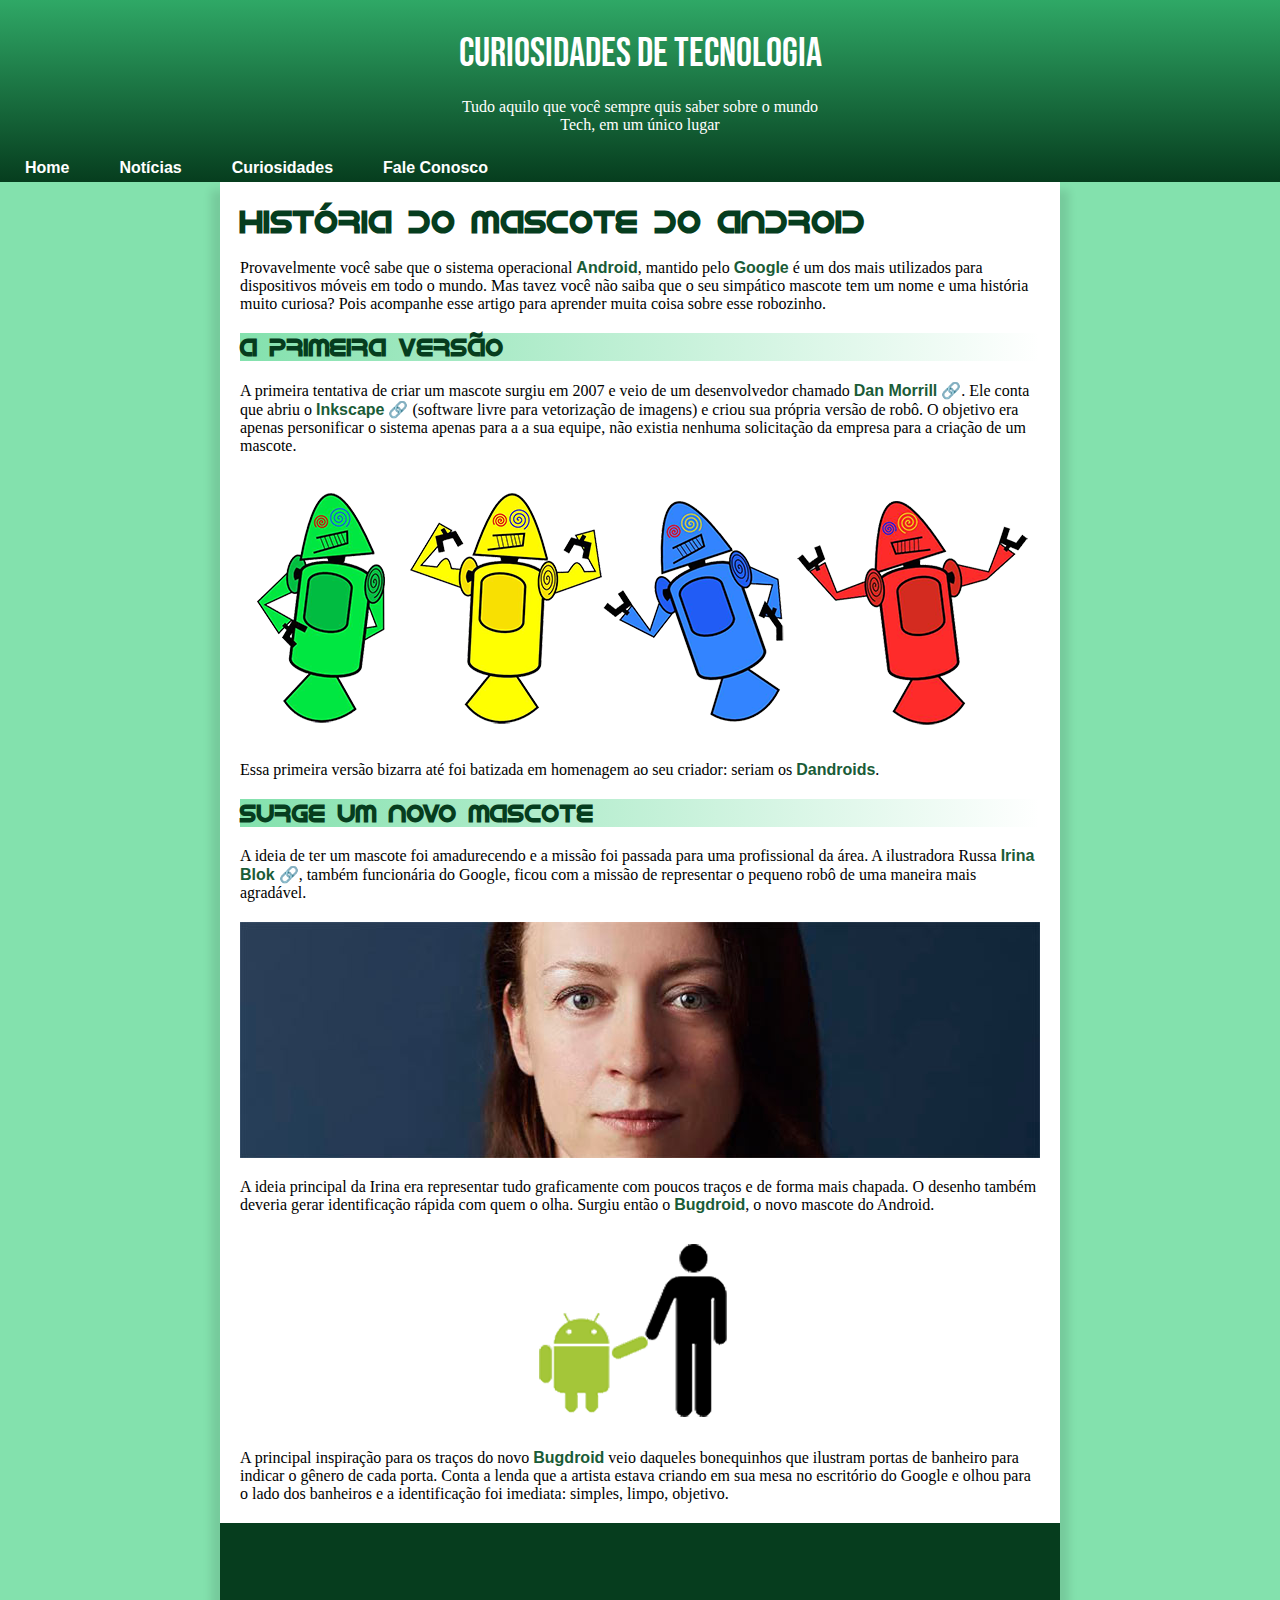
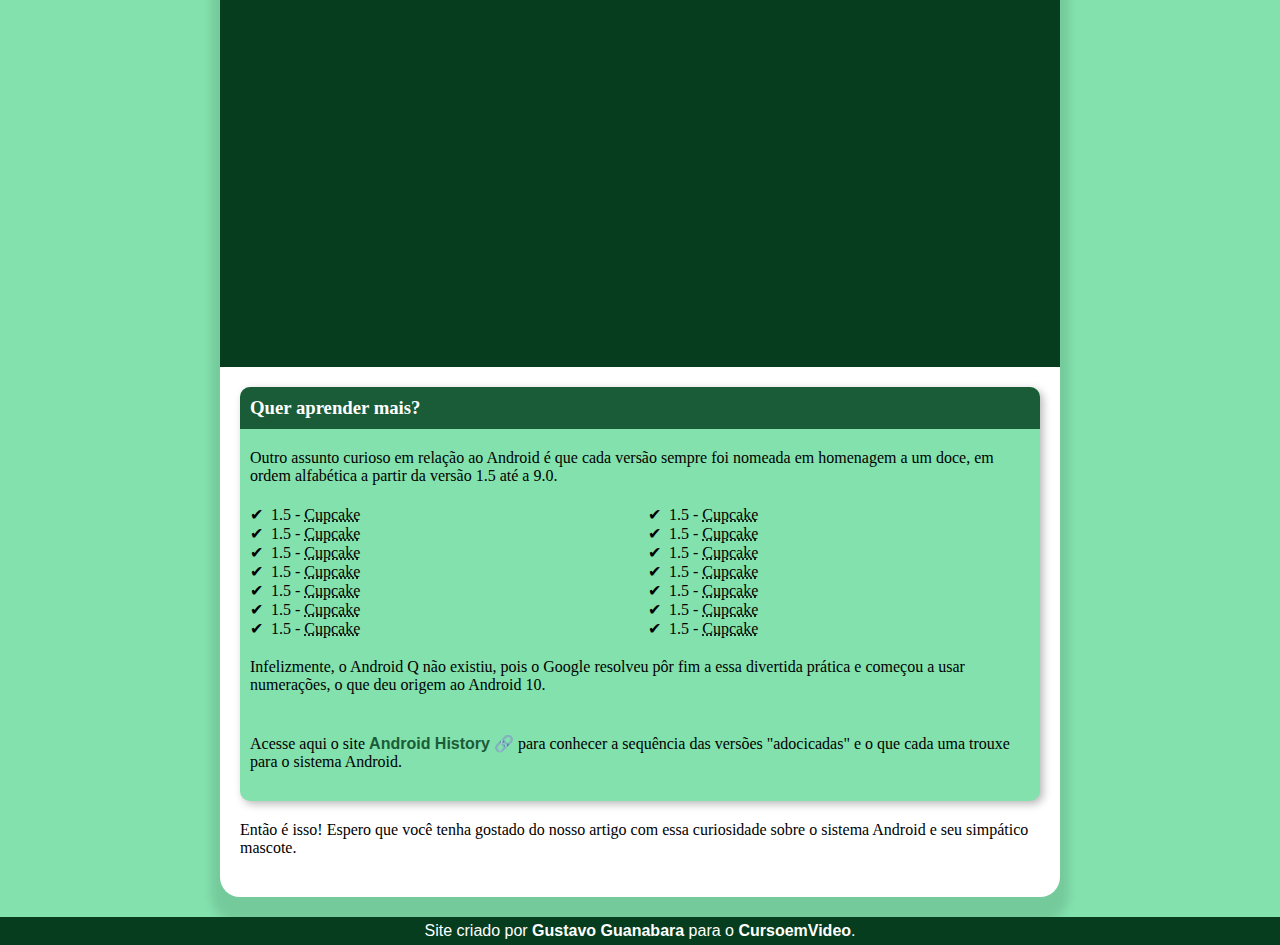
<file: index.html>
<!DOCTYPE html>
<html lang="pt-br">
<head>
    <meta charset="UTF-8">
    <meta name="viewport" content="width=device-width, initial-scale=1.0">
    <title>Projeto Android</title>
    <link rel="shortcut icon" href="imagens/favicon.ico" type="image/x-icon">
    <link rel="stylesheet" href="estilo/style.css">    
    <link rel="stylesheet" href="estilo/media.css">    

</head>
<body>
    <header>
        <h1>Curiosidades de Tecnologia
        </h1>
        <p>Tudo aquilo que você sempre quis saber sobre o mundo Tech, em um único lugar</p>
        <nav>
            <ul>
                <a href="#">
                    <li>Home</li>
                </a>
                <a href="noticias.html">
                    <li>Notícias</li>
                </a>
                <a href="curiosidades.html">
                    <li>Curiosidades</li>
                </a>
                <a href="fale.html">
                    <li>Fale Conosco</li>
                </a>
            </ul>
        </nav>
    </header>

    <main>
        <h1>História do Mascote do Android</h1>

        <p>Provavelmente você sabe que o sistema operacional <strong>Android</strong>, mantido pelo <strong>Google</strong> é um dos mais utilizados para dispositivos móveis em todo o mundo. Mas tavez você não saiba que o seu simpático mascote tem um nome e uma história muito curiosa? Pois acompanhe esse artigo para aprender muita coisa sobre esse robozinho.</p>

        <h2>A primeira versão</h2>

        <p>A primeira tentativa de criar um mascote surgiu em 2007 e veio de um desenvolvedor chamado <a href="https://androidcommunity.com/dan-morrill-shows-us-the-android-mascot-that-almost-was-20130103/" target="_blank" class="externo"><strong>Dan Morrill</strong></a>. Ele conta que abriu o <a href="https://inkscape.org/pt-br/" target="_blank" class="externo"><strong>Inkscape</strong></a> (software livre para vetorização de imagens) e criou sua própria versão de robô. O objetivo era apenas personificar o sistema apenas para a a sua equipe, não existia nenhuma solicitação da empresa para a criação de um mascote.</p>

        <picture>
            <source media="(max-width: 700px)" srcset="imagens/dan-droids-pq.png" type="image/png">
            <img src="imagens/dan-droids.png" alt="Primeira versão do android">
            
        </picture>

        <p>Essa primeira versão bizarra até foi batizada em homenagem ao seu criador: seriam os <strong>Dandroids</strong>.</p>

        <h2>Surge um novo mascote</h2>

        <p>A ideia de ter um mascote foi amadurecendo e a missão foi passada para uma profissional da área. A ilustradora Russa <a href="https://www.irinablok.com/android" target="_blank" class="externo"><strong>Irina Blok</strong></a>, também funcionária do Google, ficou com a missão de representar o pequeno robô de uma maneira mais agradável.
        </p>

        <picture>
            <source media="(max-width: 720px)" srcset="/imagens/irina-blok-pq.jpg" type="image/jpg">
            <img src="imagens/irina-blok.jpg" alt="Foto da desenvolverdora">
        </picture>

        <p>A ideia principal da Irina era representar tudo graficamente com poucos traços e de forma mais chapada. O desenho também deveria gerar identificação rápida com quem o olha. Surgiu então o <strong>Bugdroid</strong>, o novo mascote do Android.</p>

        <img src="imagens/bugdroid.png" alt="Bugdroid">

        <p>A principal inspiração para os traços do novo <strong>Bugdroid</strong> veio daqueles bonequinhos que ilustram portas de banheiro para indicar o gênero de cada porta. Conta a lenda que a artista estava criando em sua mesa no escritório do Google e olhou para o lado dos banheiros e a identificação foi imediata: simples, limpo, objetivo.

        <div class="video">
            <iframe width="800" height="400" src="https://www.youtube.com/embed/l2UDgpLz20M" frameborder="0" allow="accelerometer; autoplay; encrypted-media; gyroscope; picture-in-picture" allowfullscreen></iframe>
        </div>

    

        <aside>
            <h3>Quer aprender mais? </h3>
            <p>Outro assunto curioso em relação ao Android é que cada versão sempre foi nomeada em homenagem a um doce, em ordem alfabética a partir da versão 1.5 até a 9.0.</p>
            <ul>
            
            <li>1.5 - <abbr title="Bolo de Copo">Cupcake</abbr></li>
            <li>1.5 - <abbr title="Bolo de Copo">Cupcake</abbr></li>
            <li>1.5 - <abbr title="Bolo de Copo">Cupcake</abbr></li>
            <li>1.5 - <abbr title="Bolo de Copo">Cupcake</abbr></li>
            <li>1.5 - <abbr title="Bolo de Copo">Cupcake</abbr></li>
            <li>1.5 - <abbr title="Bolo de Copo">Cupcake</abbr></li>
            <li>1.5 - <abbr title="Bolo de Copo">Cupcake</abbr></li>
            <li>1.5 - <abbr title="Bolo de Copo">Cupcake</abbr></li>
            <li>1.5 - <abbr title="Bolo de Copo">Cupcake</abbr></li>
            <li>1.5 - <abbr title="Bolo de Copo">Cupcake</abbr></li>
            <li>1.5 - <abbr title="Bolo de Copo">Cupcake</abbr></li>
            <li>1.5 - <abbr title="Bolo de Copo">Cupcake</abbr></li>
            <li>1.5 - <abbr title="Bolo de Copo">Cupcake</abbr></li>
            <li>1.5 - <abbr title="Bolo de Copo">Cupcake</abbr></li>
            
            </ul>
            <p>Infelizmente, o Android Q não existiu, pois o Google resolveu pôr fim a essa divertida prática e começou a usar numerações, o que deu origem ao Android 10.</p>
            <p>Acesse aqui o site <a href="https://www.android.com/intl/en_uk/history/#/donut" target="_blank" class="externo"><strong>Android History</strong></a> para conhecer a sequência das versões "adocicadas" e o que cada uma trouxe para o sistema Android.
            </p>

            
    </aside>
    <p>Então é isso! Espero que você tenha gostado do nosso artigo com essa curiosidade sobre o sistema Android e seu simpático mascote.</p>
    </main>

    
    <footer>Site criado por <a href="https://gustavoguanabara.github.io/" target="_blank">Gustavo Guanabara</a> para o <a href="https://www.youtube.com/cursoemvideo" target="_blank">CursoemVideo</a>.</footer>
</body>
</html>
</file>
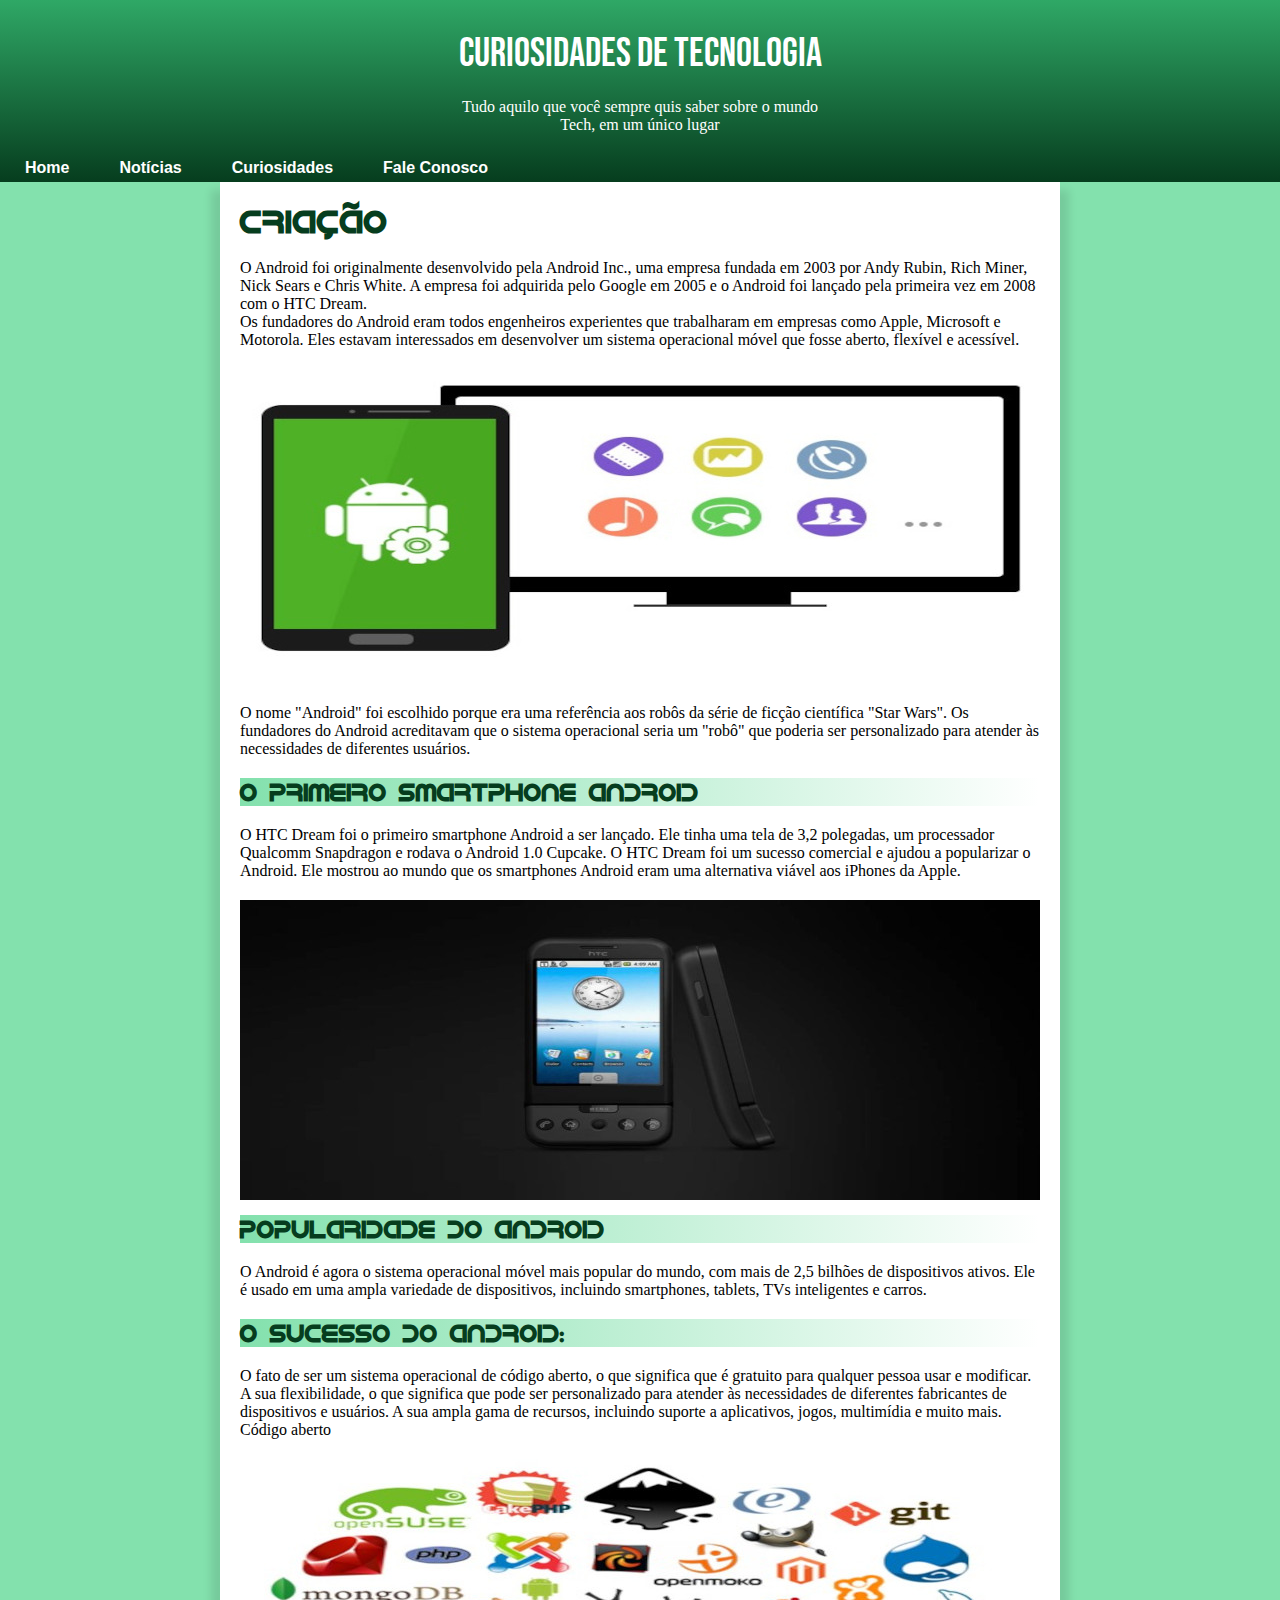
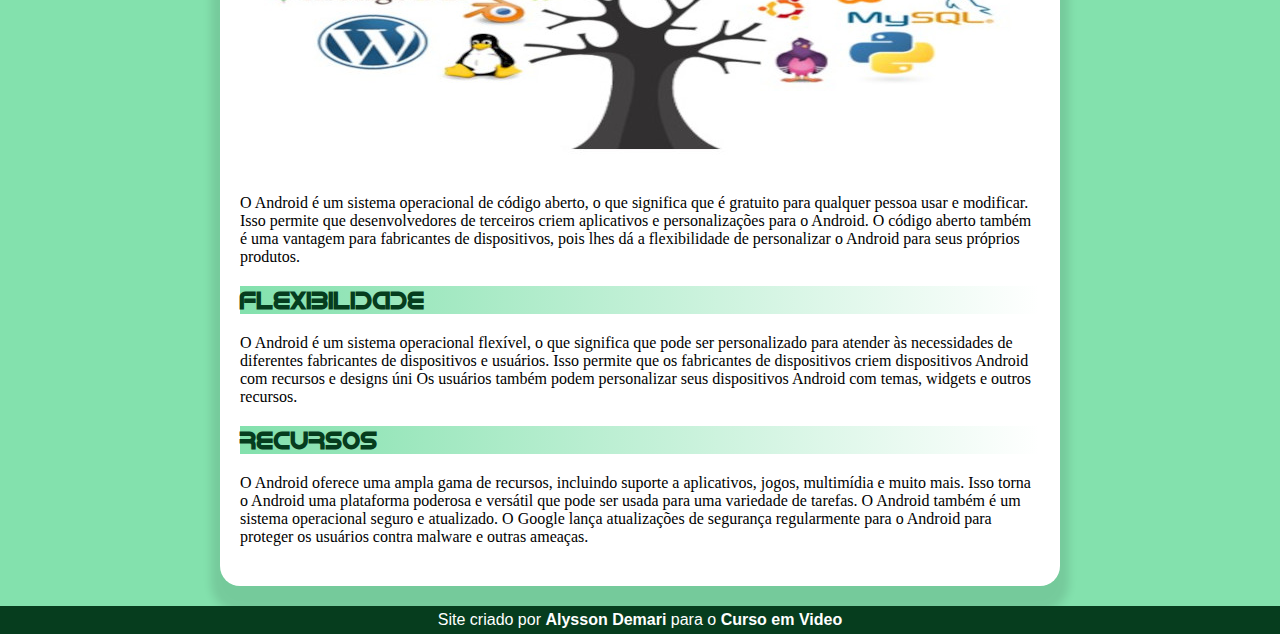
<file: curiosidades.html>
<!DOCTYPE html>
<html lang="pt-br">
<head>
    <meta charset="UTF-8">
    <meta name="viewport" content="width=device-width, initial-scale=1.0">
    <title>Curiosidades</title>
    <link rel="stylesheet" href="estilo/style3.css">
    <link rel="stylesheet" href="estilo/media.css">   
    <link rel="shortcut icon" href="imagens/favicon.ico" type="image/x-icon">
</head>
<body>
    <header>
        <h1>Curiosidades de Tecnologia
        </h1>
        <p>Tudo aquilo que você sempre quis saber sobre o mundo Tech, em um único lugar</p>
        <nav>
            <ul>
                <a href="index.html">
                    <li>Home</li>
                </a>
                <a href="noticias.html">
                    <li>Notícias</li>
                </a>
                <a href="curiosidades.html">
                    <li>Curiosidades</li>
                </a>
                <a href="fale.html">
                    <li>Fale Conosco</li>
                </a>
            </ul>
        </nav>
    </header>
    <main>

        <h1>criação</h1>
        <p>O Android foi originalmente desenvolvido pela Android Inc., uma empresa fundada em 2003 por Andy Rubin, Rich Miner, Nick Sears e Chris White. A empresa foi adquirida pelo Google em 2005 e o Android foi lançado pela primeira vez em 2008 com o HTC Dream. <br>
        Os fundadores do Android eram todos engenheiros experientes que trabalharam em empresas como Apple, Microsoft e Motorola. Eles estavam interessados em desenvolver um sistema operacional móvel que fosse aberto, flexível e acessível.</p>

        <a href="https://donemiliaga.eus/download/curso-aprende-a-utilizar-tu-dispositivo-android/" target="_blank">
            <picture>
                <source media="(max-width: 700px)" srcset="imagens/tablet-pq.jpg" type="image/jpg">
                <img src="imagens/tablet.jpg" alt="sistema android">
            </picture>
        </a>

        <p>O nome "Android" foi escolhido porque era uma referência aos robôs da série de ficção científica "Star Wars". Os fundadores do Android acreditavam que o sistema operacional seria um "robô" que poderia ser personalizado para atender às necessidades de diferentes usuários.</p>

        <h2>O primeiro smartphone Android</h2>

        
        <p>O HTC Dream foi o primeiro smartphone Android a ser lançado. Ele tinha uma tela de 3,2 polegadas, um processador Qualcomm Snapdragon e rodava o Android 1.0 Cupcake.
        O HTC Dream foi um sucesso comercial e ajudou a popularizar o Android. Ele mostrou ao mundo que os smartphones Android eram uma alternativa viável aos iPhones da Apple.</p>
        <a href="https://canaltech.com.br/smartphone/primeiro-celular-android-poderia-ter-sido-mais-ousado-que-htc-dream-228832/" target="_blank">
            <picture>
                <source media="(max-width: 700px)" srcset="imagens/primero-pq.jpeg" type="image/jpg">
                <img src="imagens/primero.jpeg" alt="">
            </picture>
        </a>

        <h2>Popularidade do Android</h2>

        <p>O Android é agora o sistema operacional móvel mais popular do mundo, com mais de 2,5 bilhões de dispositivos ativos. Ele é usado em uma ampla variedade de dispositivos, incluindo smartphones, tablets, TVs inteligentes e carros.</p>

        <h2>O sucesso do Android:</h2>

        <p>
            O fato de ser um sistema operacional de código aberto, o que significa que é gratuito para qualquer pessoa usar e modificar.
            A sua flexibilidade, o que significa que pode ser personalizado para atender às necessidades de diferentes fabricantes de dispositivos e usuários.
            A sua ampla gama de recursos, incluindo suporte a aplicativos, jogos, multimídia e muito mais.
            Código aberto
        </p>

        <a href="https://www.mandriva.com.br/o-que-e-a-tecnologia-de-codigo-aberto/" target="_blank">
            <picture>
                <source media="(max-width: 700px)" srcset="imagens/arvore-pq.jpg" type="image/jpg">
                <img src="imagens/arvore.jpg" alt="">
            </picture>
        </a>

        <p>O Android é um sistema operacional de código aberto, o que significa que é gratuito para qualquer pessoa usar e modificar. Isso permite que desenvolvedores de terceiros criem aplicativos e personalizações para o Android.

        O código aberto também é uma vantagem para fabricantes de dispositivos, pois lhes dá a flexibilidade de personalizar o Android para seus próprios produtos.</p>

        <h2>Flexibilidade</h2>

        <p>O Android é um sistema operacional flexível, o que significa que pode ser personalizado para atender às necessidades de diferentes fabricantes de dispositivos e usuários. Isso permite que os fabricantes de dispositivos criem dispositivos Android com recursos e designs úni

        Os usuários também podem personalizar seus dispositivos Android com temas, widgets e outros recursos.</p>

        <h2>Recursos</h2>

        <p>O Android oferece uma ampla gama de recursos, incluindo suporte a aplicativos, jogos, multimídia e muito mais. Isso torna o Android uma plataforma poderosa e versátil que pode ser usada para uma variedade de tarefas.
        O Android também é um sistema operacional seguro e atualizado. O Google lança atualizações de segurança regularmente para o Android para proteger os usuários contra malware e outras ameaças.</p>

    </main>
    <footer>
        <p>Site criado por <a href="">Alysson Demari</a> para o <a href="">Curso em Video</a></p>
    </footer>
</body>
</html>
</file>
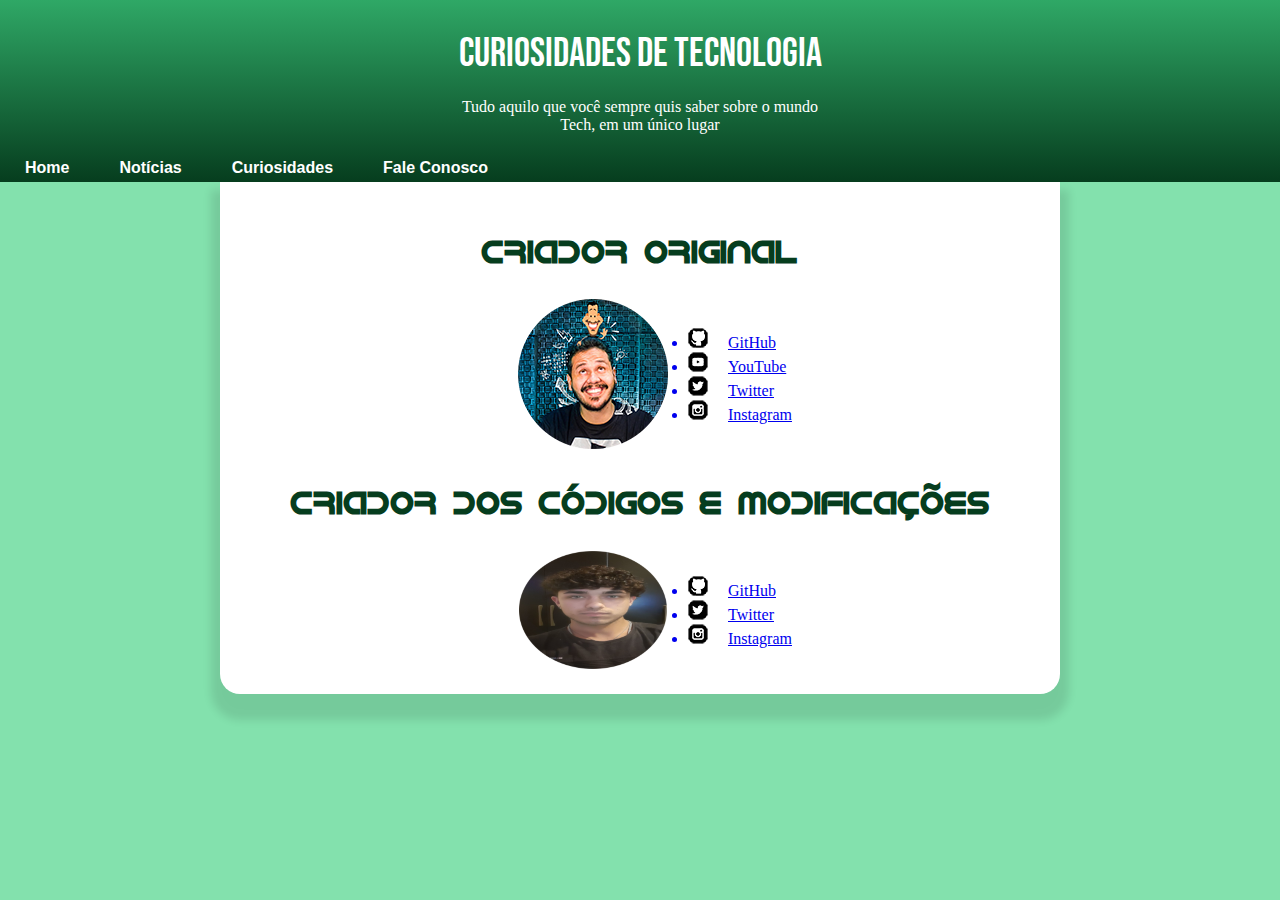
<file: fale.html>
<!DOCTYPE html>
<html lang="pt-br">
<head>
    <meta charset="UTF-8">
    <meta name="viewport" content="width=device-width, initial-scale=1.0">
    <title>Fale conosco</title>
    <link rel="shortcut icon" href="imagens/favicon.ico" type="image/x-icon">
    <link rel="stylesheet" href="estilo/style4.css">
</head>
<body>
    <header>
        <h1>Curiosidades de Tecnologia
        </h1>
        <p>Tudo aquilo que você sempre quis saber sobre o mundo Tech, em um único lugar</p>
        <nav>
            <ul>
                <a href="index.html">
                    <li>Home</li>
                </a>
                <a href="noticias.html">
                    <li>Notícias</li>
                </a>
                <a href="curiosidades.html">
                    <li>Curiosidades</li>
                </a>
                <a href="fale.html">
                    <li>Fale Conosco</li>
                </a>
            </ul>
        </nav>
    </header>
    <main>
        <h1>Criador original</h1>
        <div class="container">
           <div class="parte1">
                <img src="imagens/guanabara.png" alt="Professor Guanabara">
            </div>
            <div class="parte2">
                <ul>
                    <a href="https://github.com/gustavoguanabara" target="_blank">
                        <li><img src="imagens/icone-github.png" alt="">GitHub</li>
                    </a>
                    <a href="https://www.youtube.com/@CursoemVideo" target="_blank">
                        <li><img src="imagens/icone-youtube.png" alt="">YouTube</li>
                    </a>
                    <a href="https://twitter.com/guanabara?ref_src=twsrc%5Egoogle%7Ctwcamp%5Eserp%7Ctwgr%5Eauthor" target="_blank">
                        <li><img src="imagens/icone-twitter.png" alt="">Twitter</li>
                    </a>
                    <a href="https://www.instagram.com/gustavoguanabara/"target="_blank">
                        <li><img src="imagens/icone-instagram.png" alt="">Instagram</li>
                    </a>
                </ul>
            </div>
        </div>

        <h1>Criador dos códigos e modificações</h1>
        <div class="container">
           <div class="parte1">
                <img src="imagens/alysson.png" alt="Alysson Demari">
            </div>
            <div class="parte2">
                <ul>
                    <a href="https://github.com/AlyssonDemari" target="_blank">
                        <li><img src="imagens/icone-github.png" alt="">GitHub</li>
                    </a>
                    <a href="https://x.com/Alyssonziin?t=uE2W5FzoVTjLVvDjZ-t9jw&s=08 " target="_blank">
                        <li><img src="imagens/icone-twitter.png" alt="">Twitter</li>
                    </a>
                    <a href="https://www.instagram.com/o_meu_pai/" target="_blank">
                        <li><img src="imagens/icone-instagram.png" alt="">Instagram</li>
                    </a>
                </ul>
            </div>
            
        </div>
    </main>
</body>
</html>
</file>
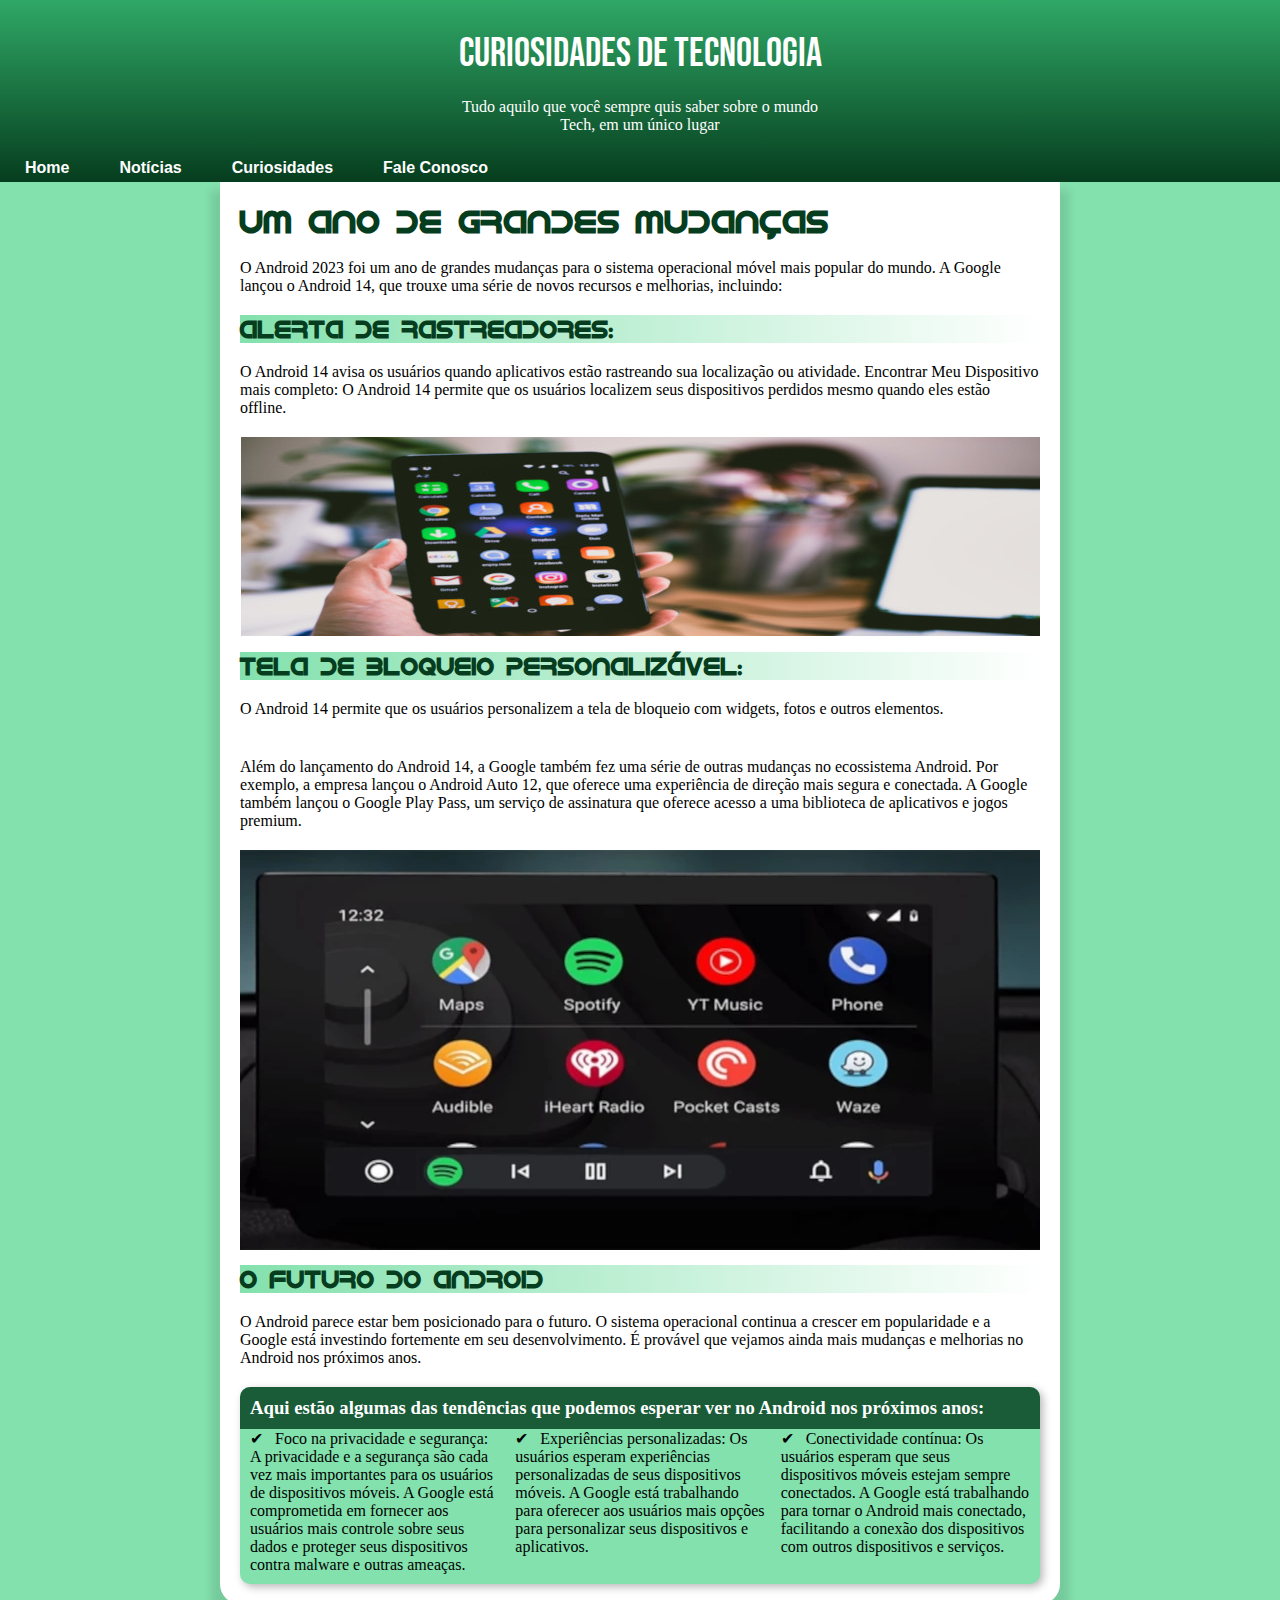
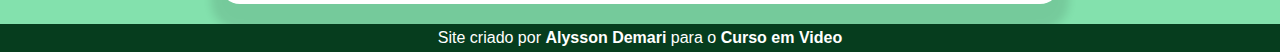
<file: noticias.html>
<!DOCTYPE html>
<html lang="pt-br">
<head>
    <meta charset="UTF-8">
    <meta name="viewport" content="width=device-width, initial-scale=1.0">
    <title>Noticias </title>
    <link rel="stylesheet" href="estilo/style2.css">
    <link rel="stylesheet" href="estilo/media.css">   
    <link rel="shortcut icon" href="imagens/favicon.ico" type="image/x-icon">
</head>
<body>
    <header>
        <h1>Curiosidades de Tecnologia
        </h1>
        <p>Tudo aquilo que você sempre quis saber sobre o mundo Tech, em um único lugar</p>
        <nav>
            <ul>
                <a href="index.html">
                    <li>Home</li>
                </a>
                <a href="noticias.html">
                    <li>Notícias</li>
                </a>
                <a href="curiosidades.html">
                    <li>Curiosidades</li>
                </a>
                <a href="fale.html">
                    <li>Fale Conosco</li>
                </a>
            </ul>
        </nav>
    </header>
    

    <main>
        <h1>Um ano de grandes mudanças</h1>
        <p>O Android 2023 foi um ano de grandes mudanças para o sistema operacional móvel mais popular do mundo. A Google lançou o Android 14, que trouxe uma série de novos recursos e melhorias, incluindo:</p>
        
        <h2>Alerta de rastreadores: </h2>
        <p>
            O Android 14 avisa os usuários quando aplicativos estão rastreando sua localização ou atividade.
            Encontrar Meu Dispositivo mais completo: O Android 14 permite que os usuários localizem seus dispositivos perdidos mesmo quando eles estão offline.
        </p>

        <picture>
            <source media="(max-width: 720px)" srcset="imagens/celular-pq.jpg" type="image/png">
            <img src="imagens/celular.jpg" alt="">
        </picture>

        <h2>Tela de bloqueio personalizável:</h2>
        <p>O Android 14 permite que os usuários personalizem a tela de bloqueio com widgets, fotos e outros elementos.</p>

        
        <p>Além do lançamento do Android 14, a Google também fez uma série de outras mudanças no ecossistema Android. Por exemplo, a empresa lançou o Android Auto 12, que oferece uma experiência de direção mais segura e conectada. A Google também lançou o Google Play Pass, um serviço de assinatura que oferece acesso a uma biblioteca de aplicativos e jogos premium.</p>
        <picture>
            <source media="(max-width: 720px)" srcset="imagens/autodroid-pq.webp" type="image/png">
            <img src="imagens/autodroid.webp" alt="">
        </picture>
        
        <h2>O futuro do Android</h2>
        
        <p>O Android parece estar bem posicionado para o futuro. O sistema operacional continua a crescer em popularidade e a Google está investindo fortemente em seu desenvolvimento. É provável que vejamos ainda mais mudanças e melhorias no Android nos próximos anos.</p>
        
        <aside>
            <h3>Aqui estão algumas das tendências que podemos esperar ver no Android nos próximos anos:</h3>
            
            <ul>
                <li>
                    Foco na privacidade e segurança: A privacidade e a segurança são cada vez mais importantes para os usuários de dispositivos móveis. A Google está comprometida em fornecer aos usuários mais controle sobre seus dados e proteger seus dispositivos contra malware e outras ameaças.
                </li>
                <li>
                    Experiências personalizadas: Os usuários esperam experiências personalizadas de seus dispositivos móveis. A Google está trabalhando para oferecer aos usuários mais opções para personalizar seus dispositivos e aplicativos.
                </li>
                <li>
                    Conectividade contínua: Os usuários esperam que seus dispositivos móveis estejam sempre conectados. A Google está trabalhando para tornar o Android mais conectado, facilitando a conexão dos dispositivos com outros dispositivos e serviços.
                </li>
            </ul>
        </aside>
        
    </main>
    <footer>
        <p>Site criado por <a href="">Alysson Demari</a> para o <a href="">Curso em Video</a></p>
    </footer>
</body>
</html>
</file>
<file: estilo/style.css>
@charset "UTF-8";

@import url('https://fonts.googleapis.com/css2?family=Bebas+Neue&display=swap');

@font-face {
    font-family: 'Android';
    src: url('../fontes/idroid.otf') format('opentype');
    font-weight: normal;
}

:root {
    --cor0: #ebe5c5;
    --cor1: #83e1ad;
    --cor2: #3ddc84;
    --cor3: #2fa866;
    --cor4: #1a5c37;
    --cor5: #063d1e;

    --fonte-padrao: Arial, Verdana, Helvetica, sans-serif;
    --fonte-destaque: 'Bebas Neue', cursive;
    --fonte-android: 'Android', cursive;
}
/*  UNIVERSAL  */
*{
    margin: 0px;
    padding: 0px;
}

strong{
    font-family: var(--fonte-padrao);
    color: var(--cor4);
    font-weight: bold;
}

a{
    text-decoration: none;
}
a.externo::after {
    content: '\00A0\1F517'; /*  PARA BOTAR EMOJI NO FINAL */
}

p::first-line{
    padding-right: 20px;
}

body{
    background-color: #83e1ad;
}

/*  HEADER  */

header{
    background-image: linear-gradient(to bottom, var(--cor3), var(--cor5));
    color: white;
}
header h1{
    text-align: center;
    font-family: var(--fonte-destaque);
    font-weight: normal;
    font-size: 2.5em;
    padding-top: 30px
}
header p{
    margin: auto;
    text-align: center;
    width: 360px;
    padding: 20px
}

nav ul{
    display: flex;
}

nav li{
    padding: 0px 20px;
}

nav a{
    font-family: var(--fonte-padrao);
    font-weight: bolder;
    color: white;
    text-decoration: none;
    list-style: none;
    padding: 5px;
}

nav a:hover{
    background-color: #1a5c37;
    border: 2px solid #063d1e;
    border-radius: 10px;
    padding: 4px;
}

/*  CONTEUDO  */

main {
    background-color: white;
    padding: 20px;
    max-width: 800px; /* Necessario para poder centralizar o conteudo */
    margin: auto;  
    box-shadow: 0px 17px 8px 9px rgba(0,0,0,0.1);
    border-radius: 0px 0px 20px 20px;
}
main h1{
    font-family: var(--fonte-android);
    color: #063d1e;
}
main h2{
    font-family: var(--fonte-android);
    color: #063d1e;
    background-image: linear-gradient(to right, var(--cor1), transparent);
}
main p{
    padding: 20px 0px;
}

main img{  /*  PARA QUE FIQUE CENTRALIZADO*/
    display: block;
    margin: auto;
}

div.video { /*  COPIADO  */
    background-color: var(--cor5);
    margin: 0px -20px 20px -20px;
    padding: 20px;
    padding-bottom: 53%;
    position: relative;
    height: 0px;
}

div.video > iframe { /*  COPIADO  */
    position: absolute;
    top: 5%;
    left: 5%;
    width: 90%;
    height: 90%;
}

/*  ASIDE  */

aside {
    background-color: var(--cor1);
    padding: 10px;
    border-radius: 10px;
    box-shadow: 3px 3px 8px rgba(0, 0, 0, 0.281);
}


aside > h3 {
    background-color: var(--cor4);
    color: white;
    padding: 10px;
    margin: -10px -10px 0px -10px; /* Para ficar com o backgroung alinhado */
    border-radius: 10px 10px 0px 0px;
}

aside > ul {
    list-style-type: '\2714\00A0\00A0'; /*  deixa com o confere no lugar do circulo */
    list-style-position: inside;
    columns: 2;
}

/* FOOTER */

footer{
    background-color: #063d1e;
    color: white;
    font-family: var(--fonte-padrao);
    margin-top: 20px;
    padding: 5px;
    text-align: center;
}

footer a {
    color: white;
    font-weight: bolder;
    text-decoration: none;
}
</file>
<file: estilo/media.css>
@media screen and (max-width: 760px){

    nav ul{
        display: flex;
    }
    
    nav li{
        padding: 0px 5px;
    }
    
    nav a{
        font-family: var(--fonte-padrao);
        font-weight: bolder;
        color: white;
        text-decoration: none;
        list-style: none;
        padding: 5px;
    }

    img{
        width: 380px;
    }
}
</file>
<file: estilo/style3.css>
@charset "UTF-8";

@import url('https://fonts.googleapis.com/css2?family=Bebas+Neue&display=swap');

@font-face {
    font-family: 'Android';
    src: url('../fontes/idroid.otf') format('opentype');
    font-weight: normal;
}

:root {
    --cor0: #ebe5c5;
    --cor1: #83e1ad;
    --cor2: #3ddc84;
    --cor3: #2fa866;
    --cor4: #1a5c37;
    --cor5: #063d1e;

    --fonte-padrao: Arial, Verdana, Helvetica, sans-serif;
    --fonte-destaque: 'Bebas Neue', cursive;
    --fonte-android: 'Android', cursive;
}
/* UNIVERSAL */
*{
    margin: 0px;
    padding: 0px;
}

body{
    background-color: var(--cor1);
}

li{
    padding: 10px;
}


/*  HEADER  */
header{
    background-image: linear-gradient(to bottom, var(--cor3), var(--cor5));
    color: white;
}
header h1{
    text-align: center;
    font-family: var(--fonte-destaque);
    font-weight: normal;
    font-size: 2.5em;
    padding-top: 30px
}
header p{
    margin: auto;
    text-align: center;
    width: 360px;
    padding: 20px
}

nav ul{
    display: flex;
}

nav li{
    padding: 0px 20px;
}

nav a{
    font-family: var(--fonte-padrao);
    font-weight: bolder;
    color: white;
    text-decoration: none;
    list-style: none;
    padding: 5px;
}

nav a:hover{
    background-color: #1a5c37;
    border: 2px solid #063d1e;
    border-radius: 10px;
    padding: 4px;
}

/*  CONTEUDO  */

main {
    background-color: white;
    padding: 20px;
    max-width: 800px; /* Necessario para poder centralizar o conteudo */
    margin: auto;  
    box-shadow: 0px 17px 8px 9px rgba(0,0,0,0.1);
    border-radius: 0px 0px 20px 20px;
}
main h1{
    font-family: var(--fonte-android);
    color: #063d1e;
}
main h2{
    font-family: var(--fonte-android);
    color: #063d1e;
    background-image: linear-gradient(to right, var(--cor1), transparent);
}
main p{
    padding: 20px 0px;
}

main img{  /*  PARA QUE FIQUE CENTRALIZADO*/
    display: block;
    margin: auto;
    padding-bottom: 15px;
}


/* FOOTER */

footer{
    background-color: #063d1e;
    color: white;
    font-family: var(--fonte-padrao);
    margin-top: 20px;
    padding: 5px;
    text-align: center;
}

footer a {
    color: white;
    font-weight: bolder;
    text-decoration: none;
}
</file>
<file: estilo/style4.css>
@charset "UTF-8";

@import url('https://fonts.googleapis.com/css2?family=Bebas+Neue&display=swap');

@font-face {
    font-family: 'Android';
    src: url('../fontes/idroid.otf') format('opentype');
    font-weight: normal;
}

:root {
    --cor0: #ebe5c5;
    --cor1: #83e1ad;
    --cor2: #3ddc84;
    --cor3: #2fa866;
    --cor4: #1a5c37;
    --cor5: #063d1e;

    --fonte-padrao: Arial, Verdana, Helvetica, sans-serif;
    --fonte-destaque: 'Bebas Neue', cursive;
    --fonte-android: 'Android', cursive;
}

/*  UNIVERSAL  */
*{
    margin: 0px;
    padding: 0px;
}

body{
    background-color: var(--cor1);
}
 
/*  HEADER  */
header{
    background-image: linear-gradient(to bottom, var(--cor3), var(--cor5));
    color: white;
}
header h1{
    text-align: center;
    font-family: var(--fonte-destaque);
    font-weight: normal;
    font-size: 2.5em;
    padding-top: 30px
}
header p{
    margin: auto;
    text-align: center;
    width: 360px;
    padding: 20px
}

nav ul{
    display: flex;
}

nav li{
    padding: 0px 20px;
}

nav a{
    font-family: var(--fonte-padrao);
    font-weight: bolder;
    color: white;
    text-decoration: none;
    list-style: none;
    padding: 5px;
}

nav a:hover{
    background-color: #1a5c37;
    border: 2px solid #063d1e;
    border-radius: 10px;
    padding: 4px;
}

/*  CONTEUDO  */

main {
    background-color: white;
    padding: 20px;
    max-width: 800px; /* Necessario para poder centralizar o conteudo */
    margin: auto;  
    box-shadow: 0px 17px 8px 9px rgba(0,0,0,0.1);
    border-radius: 0px 0px 20px 20px;
}
main h1{
    font-family: var(--fonte-android);
    color: #063d1e;
    padding: 30px;
}
.container{
    padding-left: 30px;
    display: flex;
    align-items: center;
    justify-content: center
    
}
img{
    padding-right: 20px;
}
h1{
    text-align: center;
}
</file>
<file: estilo/style2.css>
@charset "UTF-8";

@import url('https://fonts.googleapis.com/css2?family=Bebas+Neue&display=swap');

@font-face {
    font-family: 'Android';
    src: url('../fontes/idroid.otf') format('opentype');
    font-weight: normal;
}

:root {
    --cor0: #ebe5c5;
    --cor1: #83e1ad;
    --cor2: #3ddc84;
    --cor3: #2fa866;
    --cor4: #1a5c37;
    --cor5: #063d1e;

    --fonte-padrao: Arial, Verdana, Helvetica, sans-serif;
    --fonte-destaque: 'Bebas Neue', cursive;
    --fonte-android: 'Android', cursive;
}
/* UNIVERSAL */
*{
    margin: 0px;
    padding: 0px;
}

body{
    background-color: var(--cor1);
}


/*  HEADER  */
header{
    background-image: linear-gradient(to bottom, var(--cor3), var(--cor5));
    color: white;
}
header h1{
    text-align: center;
    font-family: var(--fonte-destaque);
    font-weight: normal;
    font-size: 2.5em;
    padding-top: 30px
}
header p{
    margin: auto;
    text-align: center;
    width: 360px;
    padding: 20px
}

nav ul{
    display: flex;
}

nav li{
    padding: 0px 20px;
}

nav a{
    font-family: var(--fonte-padrao);
    font-weight: bolder;
    color: white;
    text-decoration: none;
    list-style: none;
    padding: 5px;
}

nav a:hover{
    background-color: #1a5c37;
    border: 2px solid #063d1e;
    border-radius: 10px;
    padding: 4px;
}

/*  CONTEUDO  */

main {
    background-color: white;
    padding: 20px;
    max-width: 800px; /* Necessario para poder centralizar o conteudo */
    margin: auto;  
    box-shadow: 0px 17px 8px 9px rgba(0,0,0,0.1);
    border-radius: 0px 0px 20px 20px;
}
main h1{
    font-family: var(--fonte-android);
    color: #063d1e;
}
main h2{
    font-family: var(--fonte-android);
    color: #063d1e;
    background-image: linear-gradient(to right, var(--cor1), transparent);
}
main p{
    padding: 20px 0px;
}

main img{  /*  PARA QUE FIQUE CENTRALIZADO*/
    display: block;
    margin: auto;
    padding-bottom: 15px;
}

/*  ASIDE  */

aside {
    background-color: var(--cor1);
    padding: 10px;
    border-radius: 10px;
    box-shadow: 3px 3px 8px rgba(0, 0, 0, 0.281);
}


aside > h3 {
    background-color: var(--cor4);
    color: white;
    padding: 10px;
    margin: -10px -10px 0px -10px; /* Para ficar com o backgroung alinhado */
    border-radius: 10px 10px 0px 0px;
}

aside > ul {
    list-style-type: '\2714\00A0\00A0'; /*  deixa com o confere no lugar do circulo */
    list-style-position: inside;
    columns: 3;
}

/* FOOTER */

footer{
    background-color: #063d1e;
    color: white;
    font-family: var(--fonte-padrao);
    margin-top: 20px;
    padding: 5px;
    text-align: center;
}

footer a {
    color: white;
    font-weight: bolder;
    text-decoration: none;
}
</file>
